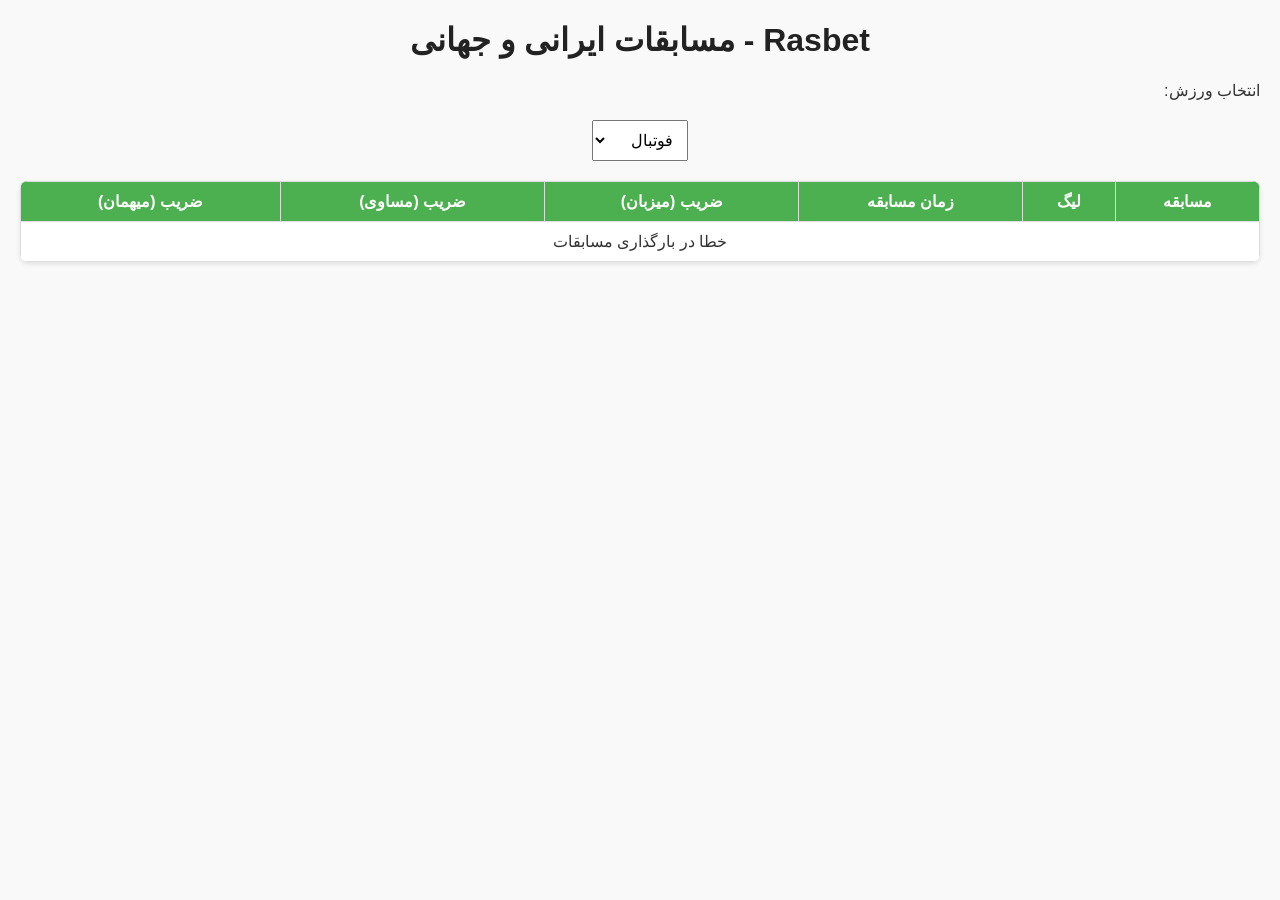
<file: bet.html>
<!DOCTYPE html>
<html lang="fa" dir="rtl">
<head>
    <meta charset="UTF-8">
    <meta name="viewport" content="width=device-width, initial-scale=1.0">
    <title>Rasbet - مسابقات ایرانی و جهانی</title>
    <style>
        body {
            font-family: Tahoma, Arial, sans-serif;
            margin: 20px;
            direction: rtl;
            background-color: #f9f9f9;
            color: #333;
        }
        h1 {
            text-align: center;
            color: #222;
        }
        select {
            display: block;
            margin: 20px auto;
            padding: 10px;
            font-size: 16px;
        }
        table {
            width: 100%;
            border-collapse: collapse;
            margin-top: 20px;
            background-color: #fff;
            border-radius: 8px;
            overflow: hidden;
            box-shadow: 0 2px 5px rgba(0, 0, 0, 0.1);
        }
        th, td {
            padding: 10px;
            border: 1px solid #ddd;
            text-align: center;
        }
        th {
            background-color: #4CAF50;
            color: #fff;
        }
        .loading {
            font-size: 16px;
            color: #555;
        }
    </style>
</head>
<body>
    <h1>Rasbet - مسابقات ایرانی و جهانی</h1>
    <label for="sports">انتخاب ورزش:</label>
    <select id="sports">
        <option value="soccer">فوتبال</option>
        <option value="basketball">بسکتبال</option>
        <option value="tennis">تنیس</option>
        <option value="cricket">کریکت</option>
    </select>

    <table>
        <thead>
            <tr>
                <th>مسابقه</th>
                <th>لیگ</th>
                <th>زمان مسابقه</th>
                <th>ضریب (میزبان)</th>
                <th>ضریب (مساوی)</th>
                <th>ضریب (میهمان)</th>
            </tr>
        </thead>
        <tbody id="oddsTable">
            <tr>
                <td colspan="6" class="loading">در حال بارگذاری مسابقات...</td>
            </tr>
        </tbody>
    </table>

    <script>
        const apiBaseUrl = 'https://api.the-odds-api.com/v4/sports'; // URL برای API
        const apiKey = '3cc3842ac0605b6187a7848d2b27dfc9'; // کلید API خود را وارد کنید
        const sportsDropdown = document.getElementById('sports');
        const oddsTable = document.getElementById('oddsTable');

        // جدول نگاشت تیم‌ها و لیگ‌های ایرانی به زبان فارسی
        const translations = {
            "soccer": "فوتبال",
            "basketball": "بسکتبال",
            "tennis": "تنیس",
            "cricket": "کریکت",
            "Persian Gulf Pro League": "لیگ برتر خلیج فارس",
            "Esteghlal": "استقلال",
            "Persepolis": "پرسپولیس",
            "Sepahan": "سپاهان",
            "Tractor": "تراکتور",
            "Foolad": "فولاد",
            "Naft Masjed Soleyman": "نفت مسجدسلیمان"
        };

        // ترجمه متن‌ها به فارسی
        function translate(text) {
            return translations[text] || text;
        }

        // دریافت مسابقات
        async function fetchMatches(sportKey) {
            try {
                oddsTable.innerHTML = `
                    <tr>
                        <td colspan="6" class="loading">در حال بارگذاری مسابقات...</td>
                    </tr>
                `;

                const response = await fetch(`${apiBaseUrl}/${sportKey}/odds?regions=eu&markets=h2h&apiKey=${apiKey}`);
                if (!response.ok) throw new Error('خطا در دریافت اطلاعات');
                const matches = await response.json();

                if (matches.length === 0) {
                    oddsTable.innerHTML = `
                        <tr>
                            <td colspan="6">هیچ مسابقه‌ای برای این ورزش موجود نیست</td>
                        </tr>
                    `;
                    return;
                }

                // نمایش مسابقات
                oddsTable.innerHTML = '';
                matches.forEach(match => {
                    const homeTeam = translate(match.home_team);
                    const awayTeam = translate(match.away_team);
                    const league = translate(match.sport_title);
                    const matchTime = new Date(match.commence_time).toLocaleString('fa-IR', {
                        year: 'numeric',
                        month: 'long',
                        day: 'numeric',
                        hour: 'numeric',
                        minute: 'numeric'
                    });

                    const homeOdds = match.bookmakers[0]?.markets[0]?.outcomes[0]?.price || '-';
                    const drawOdds = match.bookmakers[0]?.markets[0]?.outcomes[1]?.price || '-';
                    const awayOdds = match.bookmakers[0]?.markets[0]?.outcomes[2]?.price || '-';

                    oddsTable.innerHTML += `
                        <tr>
                            <td>${homeTeam} vs ${awayTeam}</td>
                            <td>${league}</td>
                            <td>${matchTime}</td>
                            <td>${homeOdds}</td>
                            <td>${drawOdds}</td>
                            <td>${awayOdds}</td>
                        </tr>
                    `;
                });
            } catch (error) {
                console.error('خطا در دریافت مسابقات:', error);
                oddsTable.innerHTML = `
                    <tr>
                        <td colspan="6">خطا در بارگذاری مسابقات</td>
                    </tr>
                `;
            }
        }

        // بارگذاری مسابقات هنگام تغییر ورزش
        sportsDropdown.addEventListener('change', (e) => {
            fetchMatches(e.target.value);
        });

        // بارگذاری پیش‌فرض (فوتبال) هنگام بارگذاری صفحه
        document.addEventListener('DOMContentLoaded', () => {
            fetchMatches(sportsDropdown.value);
        });
    </script>
</body>
</html>
</file>
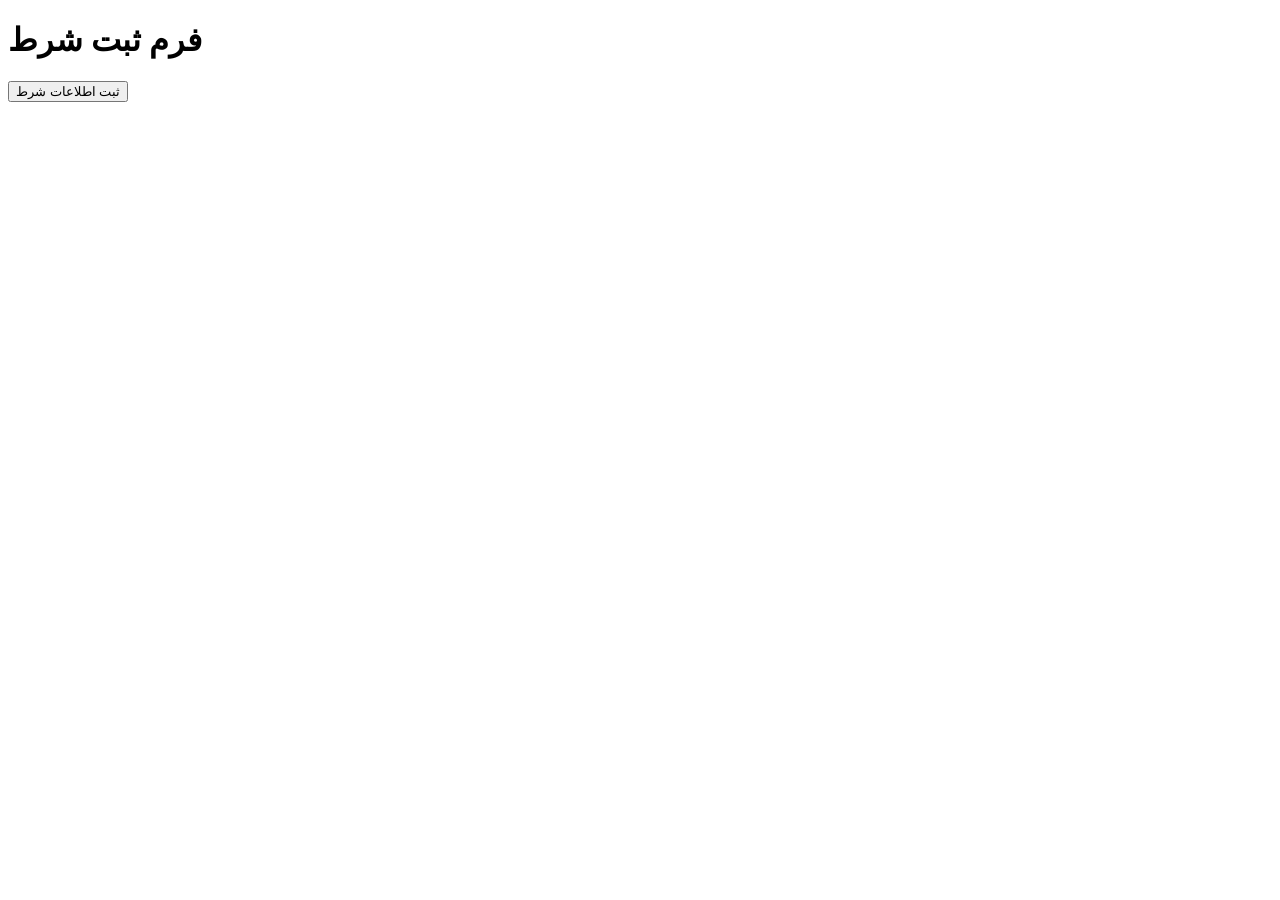
<file: occ.html>
<!DOCTYPE html>
<html lang="fa">
<head>
    <meta charset="UTF-8">
    <meta name="viewport" content="width=device-width, initial-scale=1.0">
    <title>ثبت شرط</title>
    <script>
        // بازیابی شرط‌ها از Local Storage
        function loadBets() {
            const storedBets = localStorage.getItem("bets");
            return storedBets ? JSON.parse(storedBets) : [];
        }

        // ذخیره شرط‌ها در Local Storage
        function saveBets(bets) {
            localStorage.setItem("bets", JSON.stringify(bets));
        }

        function submitForm() {
            // دریافت مقادیر ورودی‌ها
            const firstName = prompt("نام خود را وارد کنید:");
            const lastName = prompt("نام خانوادگی خود را وارد کنید:");
            const birthDate = prompt("تاریخ تولد خود را وارد کنید (به‌صورت YYYY-MM-DD):");
            const teamRank = prompt("ضریب تیم مورد نظر خود را وارد کنید:");
            const betAmount = prompt("میزان شرط خود را وارد کنید:");

            // بررسی اینکه آیا همه فیلدها پر شده‌اند
            if (!firstName || !lastName || !birthDate || !teamRank || !betAmount) {
                alert("یک چیز را جا انداختی، مجدد تلاش کن!");
                return;
            }

            // ذخیره اطلاعات در یک آرایه شرط‌ها
            const betDetails = {
                firstName: firstName,
                lastName: lastName,
                birthDate: birthDate,
                teamRank: teamRank,
                betAmount: betAmount
            };

            const bets = loadBets();
            bets.push(betDetails);
            saveBets(bets);

            console.log("اطلاعات شرط:", betDetails);
            alert("شرط ثبت شد!");
        }

        function showBets() {
            const bets = loadBets();
            if (bets.length === 0) {
                console.log("هیچ شرطی ثبت نشده است.");
            } else {
                console.log("شرط‌های ثبت‌شده:", bets);
            }
        }

        // نمایش شرط‌ها هنگام بارگذاری صفحه
        window.onload = showBets;
    </script>
</head>
<body>
    <h1>فرم ثبت شرط</h1>
    <button onclick="submitForm()">ثبت اطلاعات شرط</button>
</body>
</html>
</file>
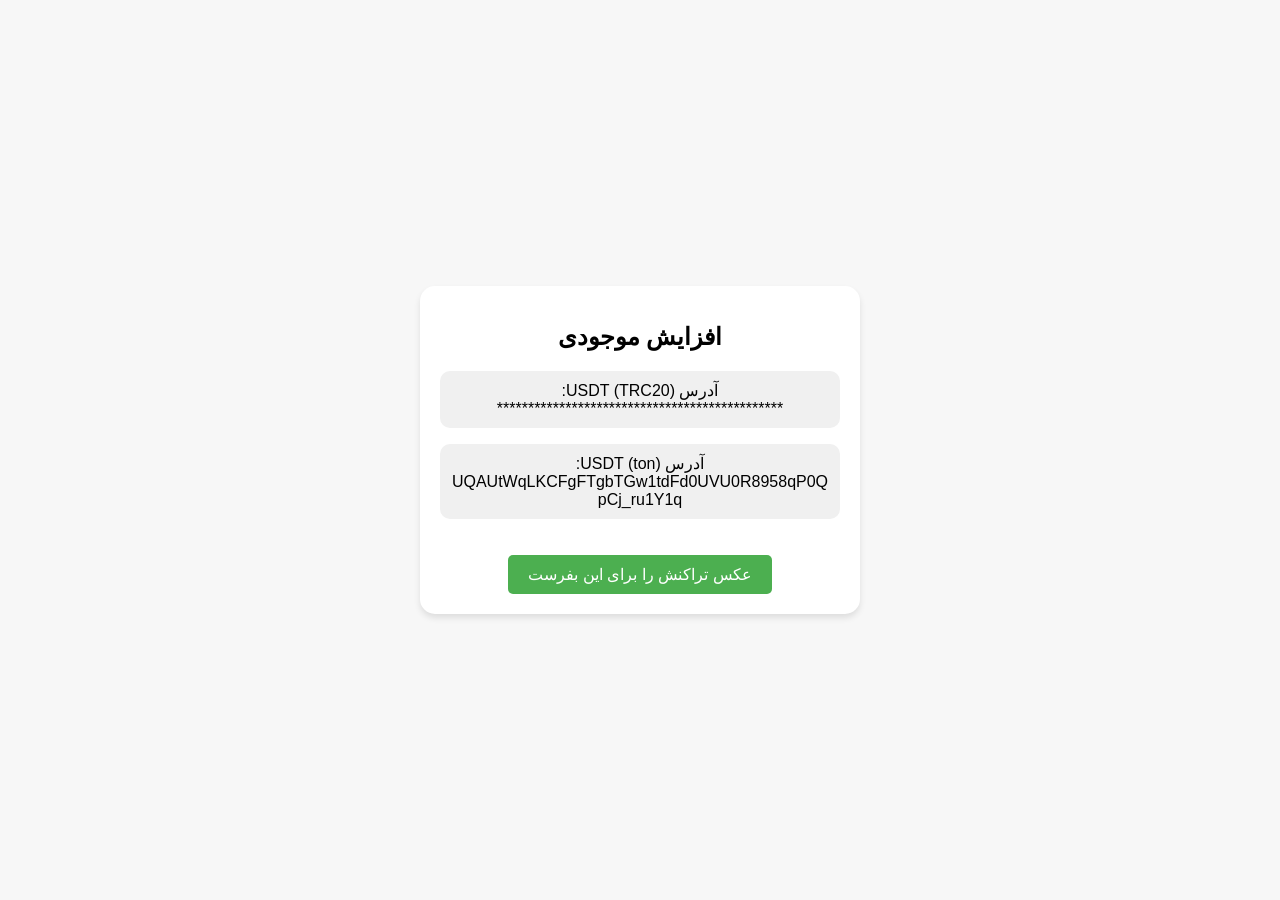
<file: ott.html>
<!DOCTYPE html>
<html lang="fa">
<head>
    <meta charset="UTF-8">
    <meta name="viewport" content="width=device-width, initial-scale=1.0">
    <title>افزایش موجودی</title>
    <style>
        body {
            font-family: Arial, sans-serif;
            direction: rtl;
            text-align: center;
            margin: 0;
            padding: 0;
            display: flex;
            flex-direction: column;
            justify-content: center;
            align-items: center;
            min-height: 100vh;
            background-color: #f7f7f7;
        }
        .container {
            background: #ffffff;
            border-radius: 15px;
            box-shadow: 0 4px 6px rgba(0, 0, 0, 0.1);
            padding: 20px;
            width: 90%;
            max-width: 400px;
        }
        h1 {
            font-size: 24px;
            margin-bottom: 20px;
        }
        .address {
            font-size: 16px;
            background: #f0f0f0;
            padding: 10px;
            border-radius: 10px;
            overflow-wrap: break-word;
        }
        button {
            margin-top: 20px;
            background-color: #4caf50;
            color: white;
            border: none;
            padding: 10px 20px;
            border-radius: 5px;
            font-size: 16px;
            cursor: pointer;
        }
        button:hover {
            background-color: #45a049;
        }
        @media (max-width: 768px) {
            h1 {
                font-size: 20px;
            }
            .address {
                font-size: 14px;
            }
            button {
                font-size: 14px;
                padding: 8px 16px;
            }
        }
    </style>
</head>
<body>
    <div class="container">
        <h1>افزایش موجودی</h1>
        <p class="address">آدرس USDT (TRC20): <br>**********************************************</p>
        <p class="address">آدرس USDT (ton): <br>UQAUtWqLKCFgFTgbTGw1tdFd0UVU0R8958qP0QpCj_ru1Y1q</p>
        <button onclick="window.open('https://t.me/f6rsi', '_blank')">عکس تراکنش را برای این بفرست</button>
    </div>
</body>
</html>
</file>
